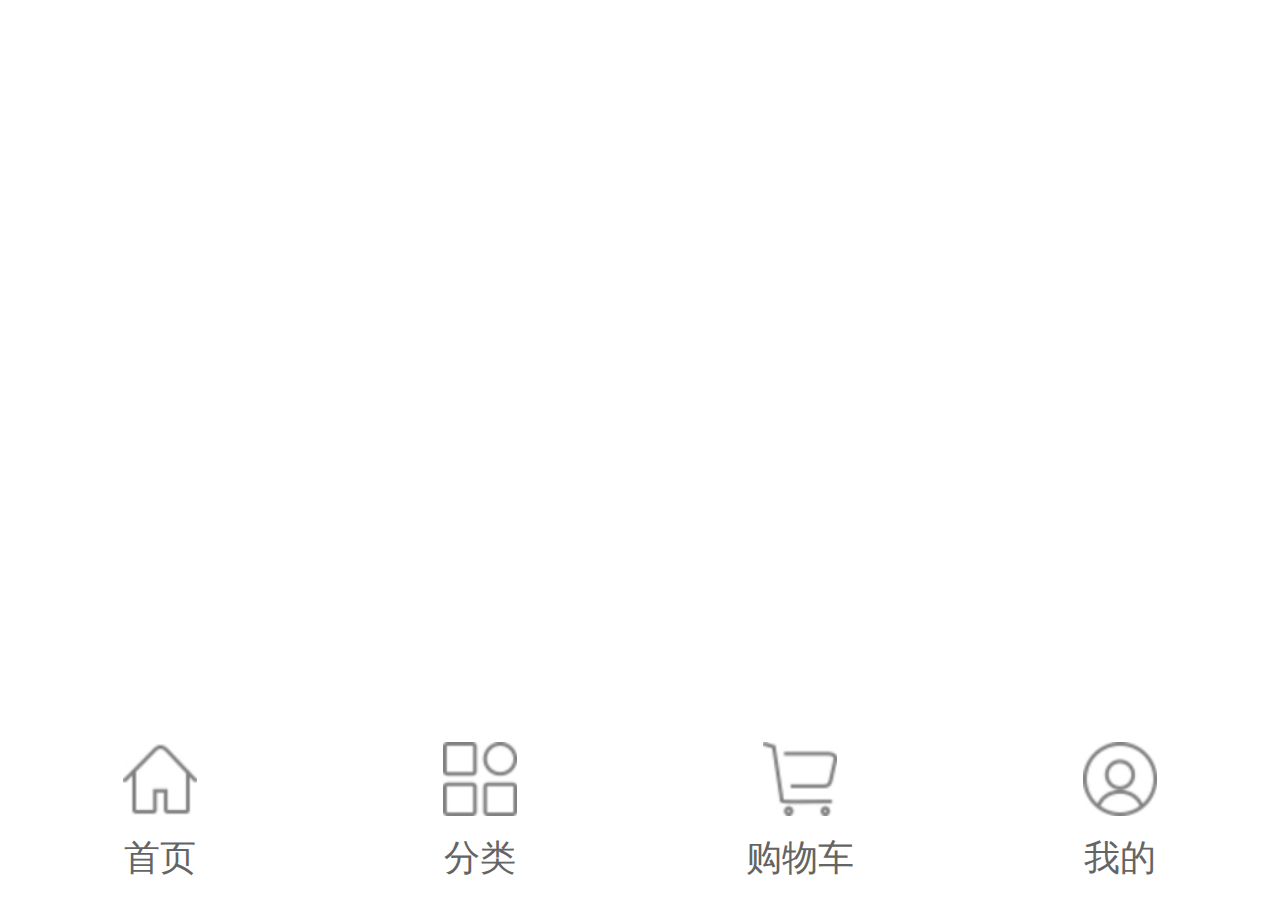
<file: index.html>
<!DOCTYPE html>
<html ng-app="ngapp">
	<head>
		<meta charset="UTF-8">
		<meta name="viewport" content="width=device-width,initial-scale=1,minimum-scale=1,maximum-scale=1,user-scalable=no" />
		<title></title>
		<link rel="stylesheet" type="text/css" href="css/swiper-3.4.1.min.css"/>
		<link rel="stylesheet" type="text/css" href="css/ba.css"/>
		<link rel="stylesheet" type="text/css" href="http://at.alicdn.com/t/font_8ykwuz4tbm5f80k9.css"/>
		<link rel="stylesheet" type="text/css" href="css/main.css"/>
		<link rel="stylesheet" type="text/css" href="css/home-page.css"/>
		<link rel="stylesheet" type="text/css" href="css/my_page.css"/>
		<link rel="stylesheet" type="text/css" href="css/goodsClass_page.css"/>
		<link rel="stylesheet" type="text/css" href="css/shopingCart_page.css"/>
	</head>
	<body ng-controller="main" >
		
		
		<div class="view" ui-view></div>
		
		
		
		<footer class="public-footer" id="public-footer">
			<ul>
				<li class="home" ng-click="goPage('/home')">
					<a href="javascript:;">
						<i ng-class="{true:'active',false:''}[url=='/home']"></i>
						<span>首页</span>
					</a>
				</li>
				<li class="classify" ng-click="goPage('/goodsClass')">
					<a href="javascript:;">
						<i ng-class="{true:'active',false:''}[url=='/goodsClass']"></i>
						<span>分类</span>
					</a>
				</li>
				<li class="shopping-cart" ng-click="goPage('/shopingCart')">
					<a href="javascript:;">
						<i ng-class="{true:'active',false:''}[url=='/shopingCart']"></i>
						<span>购物车</span>
						<span class="goods-num"></span>
					</a>
				</li>
				<li class="my" ng-click="goPage('/my')">
					<a href="javascript:;">
						<i ng-class="{true:'active',false:''}[url=='/my']"></i>
						<span>我的</span>
					</a>
				</li>
			</ul>
		</footer>
		<script src="js/angular.min.js"></script>
		<script src="js/angular-ui-router.js"></script>
		<script src="http://libs.baidu.com/jquery/2.0.0/jquery.min.js"></script>
		<script src="js/swiper-3.4.1.min.js"></script>
		<script src="js/iscroll.js" type="text/javascript" charset="utf-8"></script>
		<script src="js/ng-inertiaScroll.js" type="text/javascript" charset="utf-8"></script>
		<script src="js/main.js"></script>
	</body>
</html>
</file>
<file: css/ba.css>
html,
body,
div,
span,
applet,
object,
iframe,
h1,
h2,
h3,
h4,
h5,
h6,
p,
blockquote,
pre,
a,
abbr,
acronym,
address,
big,
cite,
code,
del,
dfn,
em,
font,
img,
ins,
kbd,
q,
s,
samp,
small,
strike,
strong,
sub,
sup,
tt,
var,
dd,
dl,
dt,
li,
ol,
ul,
fieldset,
form,
label,
legend {
  margin: 0;
  padding: 0;
  border: 0;
  outline: 0;
}
img {
  border: none;
}
p {
  margin-bottom: 0;
}
body,
a,
input,
button {
  font-family: "Microsoft Yahei", "Droid Sans Fallback", "Arial", "Helvetica", "sans-serif", "宋体";
  font-size: 14px;
  outline: none;
  color: #666;
  text-decoration: none;
}
ul {
  list-style-type: none;
  padding: 0;
  margin: 0;
}
a {
  color: #428bca;
}
a:hover {
  text-decoration: none;
}
table {
  text-align: center;
  vertical-align: middle;
}
th {
  text-align: center;
  vertical-align: middle;
}
/*通用*/
.flt {
  float: left;
}
.frt {
  float: right;
}
.clr {
  clear: both;
}
.mt5 {
  margin-top: 5px;
}
.mt10 {
  margin-top: 10px;
}
.mt15 {
  margin-top: 15px;
}
.mt20 {
  margin-top: 20px;
}
.mt5-i {
  margin-top: 5px ! important;
}
.mt10-i {
  margin-top: 10px ! important;
}
.mt15-i {
  margin-top: 15px ! important;
}
.mt20-i {
  margin-top: 20px ! important;
}
.mb5 {
  margin-bottom: 5px;
}
.mb10 {
  margin-bottom: 10px;
}
.mb15 {
  margin-bottom: 15px;
}
.mb20 {
  margin-bottom: 20px;
}
.mb5-i {
  margin-bottom: 5px ! important;
}
.mb10-i {
  margin-bottom: 10px ! important;
}
.mb15-i {
  margin-bottom: 15px ! important;
}
.mb20-i {
  margin-bottom: 20px ! important;
}
.ml5 {
  margin-left: 5px;
}
.ml10 {
  margin-left: 10px;
}
.ml15 {
  margin-left: 15px;
}
.ml20 {
  margin-left: 20px;
}
.ml5-i {
  margin-left: 5px ! important;
}
.ml10-i {
  margin-left: 10px ! important;
}
.ml15-i {
  margin-left: 15px ! important;
}
.ml20-i {
  margin-left: 20px ! important;
}
.mr5 {
  margin-right: 5px;
}
.mr10 {
  margin-right: 10px;
}
.mr15 {
  margin-right: 15px;
}
.mr20 {
  margin-right: 20px;
}
.mr5-i {
  margin-right: 5px ! important;
}
.mr10-i {
  margin-right: 10px ! important;
}
.mr15-i {
  margin-right: 15px ! important;
}
.mr20-i {
  margin-right: 20px ! important;
}
.pt5 {
  padding-top: 5px;
}
.pt10 {
  padding-top: 10px;
}
.pt15 {
  padding-top: 15px;
}
.pt20 {
  padding-top: 20px;
}
.pt5-i {
  padding-top: 5px ! important;
}
.pt10-i {
  padding-top: 10px ! important;
}
.pt15-i {
  padding-top: 15px ! important;
}
.pt20-i {
  padding-top: 20px ! important;
}
.pb5 {
  padding-bottom: 5px;
}
.pb10 {
  padding-bottom: 10px;
}
.pb15 {
  padding-bottom: 15px;
}
.pb20 {
  padding-bottom: 20px;
}
.pb5-i {
  padding-bottom: 5px ! important;
}
.pb10-i {
  padding-bottom: 10px ! important;
}
.pb15-i {
  padding-bottom: 15px ! important;
}
.pb20-i {
  padding-bottom: 20px ! important;
}
.pr5 {
  padding-right: 5px;
}
.pr10 {
  padding-right: 10px;
}
.pr15 {
  padding-right: 15px;
}
.pr20 {
  padding-right: 20px;
}
.pr5-i {
  padding-right: 5px ! important;
}
.pr10-i {
  padding-right: 10px ! important;
}
.pr15-i {
  padding-right: 15px ! important;
}
.pr20-i {
  padding-right: 20px ! important;
}
.pl5 {
  padding-left: 5px;
}
.pl10 {
  padding-left: 10px;
}
.pl15 {
  padding-left: 15px;
}
.pl20 {
  padding-left: 20px;
}
.pl5-i {
  padding-left: 5px ! important;
}
.pl10-i {
  padding-left: 10px ! important;
}
.pl15-i {
  padding-left: 15px ! important;
}
.pl20-i {
  padding-left: 20px ! important;
}
.block-center {
  display: block;
  margin-left: auto;
  margin-right: auto;
}
.fz12 {
  font-size: 12px ! important;
}
.fz14 {
  font-size: 14px ! important;
}
.fz16 {
  font-size: 16px ! important;
}
.fz18 {
  font-size: 18px ! important;
}
.pre {
  position: relative ! important;
}
.c-w {
  color: #fff;
}
.c-b {
  color: #000;
}
.c-9 {
  color: #999;
}
.c-6 {
  color: #666;
}
.c-3 {
  color: #333;
}
.c-w-i {
  color: #fff ! important;
}
.c-b-i {
  color: #000 ! important;
}
.c-9-i {
  color: #999 ! important;
}
.c-6-i {
  color: #666 ! important;
}
.c-3-i {
  color: #333 ! important;
}
.t-c {
  text-align: center;
}
.t-c-i {
  text-align: center ! important;
}
.l-c {
  vertical-align: middle;
}
.l-c-i {
  vertical-align: middle ! important;
}
.bz-bb {
  box-sizing: border-box;
  -moz-box-sizing: border-box;
  -webkit-box-sizing: border-box;
}
.bz-cb {
  box-sizing: content-box;
  -moz-box-sizing: content-box;
  -webkit-box-sizing: content-box;
}
.bc-w {
  background: #fff;
}
.bc-w-i {
  background: #fff ! important;
}
.fw-in {
  font-weight: inherit ! important;
}
.fw-b {
  font-weight: bold;
}
.cs-p {
  cursor: pointer ! important;
}
.clearfix:after {
  content: "";
  display: block;
  clear: both;
}
.w1000 {
  width: 1000px;
  margin-left: auto;
  margin-right: auto;
}
.w1024 {
  width: 1024px;
  margin-left: auto;
  margin-right: auto;
}
.w900 {
  width: 900px;
  margin-left: auto;
  margin-right: auto;
}
@media (max-width: 1442px) {
  html {
    font-size: 225px;
  }
}
@media (max-width: 1282px) {
  html {
    font-size: 200px;
  }
}
@media (max-width: 1026px) {
  html {
    font-size: 160px;
  }
}
@media (max-width: 962px) {
  html {
    font-size: 150px;
  }
}
@media (max-width: 952px) {
  html {
    font-size: 148.4375px;
  }
}
@media (max-width: 902px) {
  html {
    font-size: 140.625px;
  }
}
@media (max-width: 802px) {
  html {
    font-size: 125px;
  }
}
@media (max-width: 775px) {
  html {
    font-size: 120.78125px;
  }
}
@media (max-width: 770px) {
  html {
    font-size: 120px;
  }
}
@media (max-width: 738px) {
  html {
    font-size: 115px;
  }
}
@media (max-width: 734px) {
  html {
    font-size: 114.375px;
  }
}
@media (max-width: 733px) {
  html {
    font-size: 114.21875px;
  }
}
@media (max-width: 669px) {
  html {
    font-size: 104.21875px;
  }
}
@media (max-width: 642px) {
  html {
    font-size: 100px;
  }
}
@media (max-width: 602px) {
  html {
    font-size: 93.75px;
  }
}
@media (max-width: 570px) {
  html {
    font-size: 88.75px;
  }
}
@media (max-width: 535px) {
  html {
    font-size: 83.28125px;
  }
}
@media (max-width: 437px) {
  html {
    font-size: 67.96875px;
  }
}
@media (max-width: 416px) {
  html {
    font-size: 64.6875px;
  }
}
@media (max-width: 413px) {
  html {
    font-size: 64.21875px;
  }
}
@media (max-width: 386px) {
  html {
    font-size: 60px;
  }
}
@media (max-width: 377px) {
  html {
    font-size: 58.59375px;
  }
}
@media (max-width: 362px) {
  html {
    font-size: 56.25px;
  }
}
@media (max-width: 322px) {
  html {
    font-size: 50px;
  }
}
</file>
<file: css/main.css>
html,
body {
  height: 100%;
}
a {
  -webkit-tap-highlight-color: rgba(0, 0, 0, 0) !important;
}
.public-footer {
  background-color: #fff;
  position: fixed;
  left: 0;
  bottom: 0;
  height: 0.92rem;
  width: 100%;
  z-index: 99;
}
.public-footer ul {
  display: flex;
  justify-content: space-around;
  width: 100%;
  height: 100%;
}
.public-footer ul li {
  width: 0.92rem;
  height: 100%;
}
.public-footer ul li a {
  display: block;
}
.public-footer ul li a i {
  display: block;
  width: 0.37rem;
  height: 0.37rem;
  margin: 0.13rem auto 0.09rem;
}
.public-footer ul li a span {
  display: block;
  font-size: 0.18rem;
  text-align: center;
  color: #646464;
}
.public-footer ul li.home i {
  background: url("../images/icon/icon-sy.jpg") no-repeat center;
  background-size: cover;
}
.public-footer ul li.home i.active {
  background: url("../images/icon/icon-sy-on.jpg") no-repeat center;
  background-size: cover;
}
.public-footer ul li.classify i {
  background: url("../images/icon/icon-fl.jpg") no-repeat center;
  background-size: cover;
}
.public-footer ul li.classify i.active {
  background: url("../images/icon/icon-fl-on.jpg") no-repeat center;
  background-size: cover;
}
.public-footer ul li.shopping-cart i {
  background: url("../images/icon/icon-car.jpg") no-repeat center;
  background-size: cover;
}
.public-footer ul li.shopping-cart i.active {
  background: url("../images/icon/icon-car-on.jpg") no-repeat center;
  background-size: cover;
}
.public-footer ul li.my i {
  background: url("../images/icon/icon-wd.jpg") no-repeat center;
  background-size: cover;
}
.public-footer ul li.my i.active {
  background: url("../images/icon/icon-wd-on.jpg") no-repeat center;
  background-size: cover;
}
</file>
<file: css/home-page.css>
.home-page {
  padding-bottom: 0.92rem;
}
.home-page .header-bar {
  height: 0.8rem;
  background-color: #f9f9f9;
}
.home-page .header-bar .address {
  height: 100%;
  margin-left: 0.3rem;
  float: left;
  font-size: 0.18rem;
  line-height: 0.8rem;
}
.home-page .header-bar .address span {
  display: inline-block;
  max-width: 4rem;
  white-space: nowrap;
  overflow: hidden;
  text-overflow: ellipsis;
}
.home-page .header-bar .address span.iconfont {
  padding-left: 0.1rem;
}
.home-page .header-bar .message {
  position: relative;
  float: right;
  margin-right: 0.26rem;
  line-height: 0.8rem;
}
.home-page .header-bar .message .iconfont {
  font-size: 0.32rem;
}
.home-page .header-bar .message .dot {
  position: absolute;
  right: 0;
  top: 30%;
  width: 0.1rem;
  height: 0.1rem;
  background-color: #ff6808;
  border-radius: 50%;
}
.home-page .banner {
  width: 100%;
}
.home-page .banner .swiper-container {
  background-color: #f9f9f9;
  width: 100%;
}
.home-page .banner .swiper-container img {
  display: block;
  width: 100%;
}
.home-page .banner .swiper-container .swiper-pagination {
  left: auto;
  right: 0;
  width: auto;
}
.home-page .banner .swiper-container .swiper-pagination span {
  background-color: transparent;
  border: 1px solid #fff;
  margin: 0 0.02rem;
}
.home-page .banner .swiper-container .swiper-pagination .swiper-pagination-bullet-active {
  background-color: #fdce28;
  border: none;
}
.home-page .banner .search-box {
  height: 0.9rem;
  box-sizing: border-box;
  border-bottom: 1px solid #f6f6f6;
  overflow: hidden;
}
.home-page .banner .search-box .sub-box {
  position: relative;
  margin: 0.18rem auto;
  width: 5.7rem;
  height: 0.54rem;
}
.home-page .banner .search-box .sub-box input {
  width: 100%;
  height: 100%;
  padding: 0 0 0 0.64rem;
  border: none;
  background-color: #f3f3f3;
  border-radius: 0.27rem;
  box-sizing: border-box;
}
.home-page .banner .search-box .sub-box input::-webkit-input-placeholder {
  /* WebKit browsers */
  color: #7a7a7a;
}
.home-page .banner .search-box .sub-box input:-moz-placeholder {
  /* Mozilla Firefox 4 to 18 */
  color: #7a7a7a;
}
.home-page .banner .search-box .sub-box input::-moz-placeholder {
  /* Mozilla Firefox 19+ */
  color: #7a7a7a;
}
.home-page .banner .search-box .sub-box input:-ms-input-placeholder {
  /* Internet Explorer 10+ */
  color: #7a7a7a;
}
.home-page .banner .search-box .sub-box .iconfont {
  position: absolute;
  left: 0.2rem;
  top: 0.16rem;
  font-size: 0.2rem;
  color: #fe6601;
}
.home-page .bb20 {
  border-bottom: 0.2rem solid #f3f3f3;
}
.home-page nav ul {
  display: flex;
  justify-content: space-between;
  flex-wrap: wrap;
}
.home-page nav ul li {
  width: 0.98rem;
  padding: 0.17rem 0.1rem;
}
.home-page nav ul li a {
  display: block;
}
.home-page nav ul li a img {
  display: block;
  margin: 0 auto;
  width: 0.72rem;
  height: 0.72rem;
}
.home-page nav ul li a span {
  display: block;
  text-align: center;
  font-size: 0.18rem;
  color: #373737;
  line-height: 0.3rem;
}
.home-page .content .cn-title {
  position: relative;
  text-align: center;
  font-weight: normal;
  line-height: 0.78rem;
  color: #252525;
  border-bottom: 2px solid #f3f3f3;
}
.home-page .content .cn-title h2 {
  font-weight: normal;
  font-size: 0.24rem;
}
.home-page .content .cn-title span {
  position: absolute;
  font-size: 0.22rem;
  right: 0.28rem;
  top: 0;
  color: #a2a2a2;
}
.home-page .content .cn-title span i {
  font-size: 0.07rem;
}
.home-page .content .bargain-price .goods-wrapper-scroll {
  position: relative;
  z-index: 1;
  height: 3.8rem;
  width: 100%;
  overflow: auto;
  -ms-touch-action: none;
}
.home-page .content .bargain-price .goods-wrapper-scroll .scroller {
  position: absolute;
  z-index: 1;
  width: 14.4rem;
}
.home-page .content .bargain-price .goods-wrapper-scroll .scroller ul {
  height: 100%;
  width: 100%;
}
.home-page .content .bargain-price .goods-wrapper-scroll .scroller ul li {
  position: relative;
  float: left;
  width: 2.4rem;
  height: 3.8rem;
  overflow: hidden;
  border-right: 0.1rem solid #f3f3f3;
  padding: 0.14rem;
  box-sizing: border-box;
}
.home-page .content .bargain-price .goods-wrapper-scroll .scroller ul li:last-child {
  border-right: 0;
}
.home-page .content .bargain-price .goods-wrapper-scroll .scroller ul li img {
  display: block;
  width: 2rem;
  height: 2rem;
  margin: 0 auto;
}
.home-page .content .bargain-price .goods-wrapper-scroll .scroller ul li p {
  padding-top: 0.1rem;
  font-size: 0.23rem;
  color: #000;
  line-height: 0.35rem;
  height: 0.7rem;
}
.home-page .content .bargain-price .goods-wrapper-scroll .scroller ul li p .icon {
  font-size: 0.15rem;
  background-color: #fe6905;
  border-radius: 0.07rem;
  padding: 0 0.08rem;
  color: #fff;
}
.home-page .content .bargain-price .goods-wrapper-scroll .scroller ul li p .brand {
  padding: 0 0.1rem;
}
.home-page .content .bargain-price .goods-wrapper-scroll .scroller ul li s {
  font-size: 0.15rem;
}
.home-page .content .bargain-price .goods-wrapper-scroll .scroller ul li .current-price {
  display: block;
  font-size: 0.17rem;
  color: #fe6905;
}
.home-page .content .bargain-price .goods-wrapper-scroll .scroller ul li .iconfont {
  display: block;
  position: absolute;
  right: 0.14rem;
  bottom: 0.17rem;
  width: 0.36rem;
  height: 0.36rem;
  border: 1px solid #dcdcdc;
  border-radius: 50%;
  font-size: 0.24rem;
  color: #fe6f0f;
  text-align: center;
  line-height: 0.36rem;
}
.home-page .content .recommend ul li {
  position: relative;
  border-top: 1px solid #f3f3f3;
}
.home-page .content .recommend ul li img {
  float: left;
  width: 1.69rem;
  height: 1.69rem;
}
.home-page .content .recommend ul li .info {
  float: left;
  padding-top: 0.13rem;
}
.home-page .content .recommend ul li .info .info-content {
  font: 0.22rem/0.72rem "微软雅黑";
  color: #000;
}
.home-page .content .recommend ul li .info .info-content .brand {
  padding-right: 0.2rem;
}
.home-page .content .recommend ul li .info .price-wrap {
  line-height: 0.72rem;
}
.home-page .content .recommend ul li .info .price-wrap .current-price {
  color: #ff3800;
  font-size: 0.17rem;
}
.home-page .content .recommend ul li .info .price-wrap .offlinePrice {
  font-size: 0.14rem;
}
.home-page .content .recommend ul li .buy {
  position: absolute;
  right: 0.26rem;
  bottom: 0.36rem;
  width: 1.15rem;
  height: 0.35rem;
  background-color: #ff6f0f;
  border: 1px solid #ff5c01;
  box-sizing: border-box;
  color: #fff;
  text-align: center;
  line-height: 0.35rem;
  border-radius: 0.07rem;
}
.home-page .content .recComm {
  border-bottom: 0.15rem solid #f3f3f3;
}
.home-page .content .recComm:last-child {
  border: none;
}
.home-page .content .recComm .title-img {
  display: block;
  height: 1.95rem;
}
.home-page .content .recComm ul {
  display: flex;
  flex-wrap: wrap;
  justify-content: space-between;
  background-color: #f3f3f3;
}
.home-page .content .recComm ul li {
  width: 2.1rem;
  background-color: #fff;
  margin-bottom: 0.05rem;
}
.home-page .content .recComm ul li a {
  position: relative;
  display: block;
}
.home-page .content .recComm ul li a .img-wrap {
  height: 2.1rem;
  overflow: hidden;
}
.home-page .content .recComm ul li a .img-wrap img {
  width: 100%;
}
.home-page .content .recComm ul li a h4 {
  height: 0.8rem;
  font-size: 0.21rem;
  color: #000;
  padding-left: 0.16rem;
  line-height: 0.4rem;
}
.home-page .content .recComm ul li a s {
  display: block;
  font-size: 0.15rem;
  color: #c0c0c0;
  padding-left: 0.16rem;
  line-height: 0.4rem;
}
.home-page .content .recComm ul li a .current-price {
  display: block;
  font-size: 0.17rem;
  color: #fe6905;
  padding-left: 0.16rem;
  line-height: 0.4rem;
}
.home-page .content .recComm ul li a .iconfont {
  display: block;
  position: absolute;
  right: 0.14rem;
  bottom: 0.17rem;
  width: 0.36rem;
  height: 0.36rem;
  border: 1px solid #dcdcdc;
  border-radius: 50%;
  font-size: 0.24rem;
  color: #fe6f0f;
  text-align: center;
  line-height: 0.36rem;
}
</file>
<file: css/my_page.css>
.my-page {
  color: #000;
}
.my-page header .header-bar {
  position: relative;
  height: 2.15rem;
  background: #fece24;
  line-height: 2.15rem;
  /* Old browsers */
  background: -moz-linear-gradient(top, #fece24 0%, #fee01e 100%);
  /* FF3.6-15 */
  background: -webkit-linear-gradient(top, #fece24 0%, #fee01e 100%);
  /* Chrome10-25,Safari5.1-6 */
  background: linear-gradient(to bottom, #fece24 0%, #fee01e 100%);
  /* W3C, IE10+, FF16+, Chrome26+, Opera12+, Safari7+ */
  filter: progid:DXImageTransform.Microsoft.gradient(startColorstr='#fece24', endColorstr='#fee01e', GradientType=0);
}
.my-page header .header-bar .user-head {
  display: inline-block;
  width: 0.85rem;
  height: 0.85rem;
  margin-left: 8.5%;
  border-radius: 50%;
  background: #ffe639;
  font-size: 0.6rem;
  color: #fff;
  line-height: 0.85rem;
  text-align: center;
  /* Old browsers */
  background: -moz-linear-gradient(top, #ffe639 0%, #fece24 100%);
  /* FF3.6-15 */
  background: -webkit-linear-gradient(top, #ffe639 0%, #fece24 100%);
  /* Chrome10-25,Safari5.1-6 */
  background: linear-gradient(to bottom, #ffe639 0%, #fece24 100%);
  /* W3C, IE10+, FF16+, Chrome26+, Opera12+, Safari7+ */
  filter: progid:DXImageTransform.Microsoft.gradient(startColorstr='#ffe639', endColorstr='#fece24', GradientType=0);
}
.my-page header .header-bar .username {
  display: inline-block;
  margin-left: 0.48rem;
  font-size: 0.25rem;
}
.my-page header .header-bar .username .s-icon {
  font-size: 0.08rem;
  padding: 0 0 0.01rem 0.05rem;
}
.my-page header .header-bar .message {
  position: absolute;
  right: 0.25rem;
  top: 0.16rem;
  float: right;
  line-height: initial;
}
.my-page header .header-bar .message .iconfont {
  font-size: 0.32rem;
}
.my-page header .header-bar .message .dot {
  position: absolute;
  right: 0;
  top: 14%;
  width: 0.1rem;
  height: 0.1rem;
  background-color: #ff6808;
  border-radius: 50%;
}
.my-page header .select {
  height: 0.9rem;
}
.my-page header .select .card {
  position: relative;
  float: left;
  width: 50%;
  height: 100%;
}
.my-page header .select .card .txt {
  float: left;
}
.my-page header .select .card .txt h3 {
  padding-top: 0.13rem;
  line-height: 0.32rem;
  font-size: 0.2rem;
  font-weight: normal;
}
.my-page header .select .card .txt p {
  line-height: 0.28rem;
  color: #ff7a25;
  text-align: center;
}
.my-page header .select .card:after {
  position: absolute;
  right: -1px;
  top: 50%;
  margin-top: -0.22rem;
  display: block;
  content: "";
  width: 0.01rem;
  height: 0.44rem;
  background-color: #f6f6f6;
}
.my-page header .select .iconfont {
  float: left;
  width: 0.39rem;
  height: 0.39rem;
  border: 2px solid #525252;
  border-radius: 50%;
  font-size: 0.18rem;
  font-weight: bold;
  line-height: 0.39rem;
  text-align: center;
  margin: 0.25rem 0.24rem 0 0.37rem;
}
.my-page header .select .coupon {
  float: left;
  width: 50%;
  height: 100%;
}
.my-page header .select .coupon .txt {
  float: left;
}
.my-page header .select .coupon .txt h3 {
  padding-top: 0.13rem;
  line-height: 0.32rem;
  font-size: 0.2rem;
  font-weight: normal;
}
.my-page header .select .coupon .txt p {
  line-height: 0.28rem;
  text-align: center;
}
.my-page header .select .coupon .txt p span {
  color: #ff7a25;
  padding: 0 0.04rem;
}
.my-page nav {
  border-top: 0.2rem solid #f3f3f3;
  border-bottom: 0.2rem solid #f3f3f3;
}
.my-page nav .indent {
  line-height: 0.79rem;
  border-bottom: 1px solid #f3f3f3;
}
.my-page nav .indent span {
  float: left;
  padding-left: 0.44rem;
}
.my-page nav .indent i {
  float: right;
  padding-right: 0.33rem;
  font-size: 0.16rem;
}
.my-page nav .nav-wrap {
  display: flex;
}
.my-page nav .nav-wrap .nav-list {
  width: 25%;
  text-align: center;
}
.my-page nav .nav-wrap .nav-list .iconfont {
  display: block;
  padding-top: 0.27rem;
  font-size: 0.3rem;
}
.my-page nav .nav-wrap .nav-list span {
  display: block;
  line-height: 0.62rem;
}
.my-page .menu {
  border-bottom: 1px solid #f3f3f3;
}
.my-page .menu li {
  line-height: 0.72rem;
}
.my-page .menu li:after {
  content: "";
  display: block;
  clear: both;
  height: 0;
  visibility: hidden;
}
.my-page .menu li .menu-icon {
  float: left;
  width: 17%;
  font-size: 0.26rem;
  padding-left: 3%;
  box-sizing: border-box;
  text-align: center;
}
.my-page .menu li .content {
  float: left;
  width: 83%;
  font-size: 0.26rem;
  border-bottom: 1px solid #f3f3f3;
}
.my-page .menu li .content .arrow-right {
  float: right;
  padding-right: 0.33rem;
  font-size: 0.2rem;
  color: #d3d3d3;
}
.my-page .menu li .content .arrow-right .iconfont {
  font-size: 0.16rem;
  color: #6d6d6d;
  padding-left: 0.16rem;
}
.my-page .menu li:last-child .content {
  border-bottom: 0 none;
}
.my-page .service {
  text-align: center;
  font-size: 0.2rem;
  color: #d1d1d1;
  line-height: 0.96rem;
}
.my-page .service span {
  color: #42a3f2;
  padding-left: 0.1rem;
}
.my-page .bottom-line {
  width: 100%;
  position: fixed;
  left: 0;
  bottom: 0.92rem;
  height: 0.08rem;
  background-color: #f3f3f3;
}
</file>
<file: css/goodsClass_page.css>
.goodsClass-page {
  height: 98.31%;
}
.goodsClass-page header {
  height: 0.77rem;
  overflow: hidden;
}
.goodsClass-page header .search-box {
  position: relative;
  width: 5.88rem;
  height: 0.5rem;
  margin: 0.14rem auto;
}
.goodsClass-page header .search-box input {
  width: 100%;
  height: 100%;
  border: 0 none;
  background-color: #f3f3f3;
  border-radius: 0.05rem;
  padding-left: 0.8rem;
  box-sizing: border-box;
}
.goodsClass-page header .search-box .iconfont {
  position: absolute;
  left: 0.28rem;
  top: 50%;
  margin-top: -0.12rem;
  font-size: 0.2rem;
}
.goodsClass-page .content {
  border-top: 0.02rem solid #dbdbdb;
}
.goodsClass-page .content .menu-wrap {
  float: left;
  overflow: auto;
  width: 1.33rem;
  border-right: 0.01rem solid #dbdbdb;
}
.goodsClass-page .content .menu-wrap .outer-menu {
  width: 100%;
}
.goodsClass-page .content .menu-wrap .outer-menu .outer-list {
  line-height: 0.8rem;
  text-align: center;
  border-bottom: 0.01rem solid #f6f6f6;
  border-left: 0.05rem solid transparent;
  box-sizing: border-box;
}
.goodsClass-page .content .menu-wrap .outer-menu .outer-list a {
  font-size: 0.21rem;
  color: #000;
}
.goodsClass-page .content .menu-wrap .outer-menu .outer-list.active {
  border-left: 0.05rem solid #ff5601;
  background-color: #f3f3f3;
}
.goodsClass-page .content .menu-wrap .outer-menu .outer-list.active .inside-menu {
  background-color: #f3f3f3;
}
.goodsClass-page .content .menu-wrap .outer-menu .outer-list .inside-menu {
  position: relative;
  left: -0.05rem;
  z-index: 2;
  width: 1.33rem;
  display: none;
  background-color: #fff;
}
.goodsClass-page .content .menu-wrap .outer-menu .outer-list .inside-menu li {
  border-bottom: 0.01rem solid #f6f6f6;
  text-align: initial;
  padding-left: 0.19rem;
  box-sizing: border-box;
}
.goodsClass-page .content .menu-wrap .outer-menu .outer-list .inside-menu li a {
  position: relative;
  padding-left: 0.08rem;
  white-space: nowrap;
  text-overflow: ellipsis;
  overflow: hidden;
  display: block;
}
.goodsClass-page .content .menu-wrap .outer-menu .outer-list .inside-menu li.active a:after {
  position: absolute;
  z-index: 10;
  left: 0;
  top: 50%;
  margin-top: -0.12rem;
  content: "";
  display: block;
  height: 0.24rem;
  width: 0.05rem;
  background-color: #ff5601;
}
.goodsClass-page .content .content-goodslist {
  width: 100%;
  padding-left: 1.34rem;
  box-sizing: border-box;
}
.goodsClass-page .content .content-goodslist .filter {
  line-height: 0.78rem;
  text-align: center;
  background-color: #f3f3f3;
}
.goodsClass-page .content .content-goodslist .filter .iconfont {
  font-size: 0.1rem;
}
.goodsClass-page .content .content-goodslist .goodsList-wrap {
  overflow: auto;
  position: relative;
  z-index: 1;
  -ms-touch-action: none;
}
.goodsClass-page .content .content-goodslist .goodsList-wrap ul {
  position: absolute;
  z-index: 1;
  height: auto;
  width: 100%;
}
.goodsClass-page .content .content-goodslist .goodsList-wrap ul li {
  border-bottom: 0.01rem solid #f7f7f7;
}
.goodsClass-page .content .content-goodslist .goodsList-wrap ul li a {
  position: relative;
  display: block;
  height: 1.4rem;
}
.goodsClass-page .content .content-goodslist .goodsList-wrap ul li a .img-wrap {
  float: left;
  width: 1.4rem;
  height: 100%;
  overflow: hidden;
}
.goodsClass-page .content .content-goodslist .goodsList-wrap ul li a .img-wrap img {
  width: 100%;
  transform: scale(1);
}
.goodsClass-page .content .content-goodslist .goodsList-wrap ul li a .goods-info {
  float: left;
  padding-left: 0.26rem;
}
.goodsClass-page .content .content-goodslist .goodsList-wrap ul li a .goods-info h3 {
  font-size: 0.2rem;
  color: #000;
  line-height: 0.6rem;
  padding-bottom: 0.3rem;
}
.goodsClass-page .content .content-goodslist .goodsList-wrap ul li a .goods-info h3 .weight {
  padding-left: 0.1rem;
}
.goodsClass-page .content .content-goodslist .goodsList-wrap ul li a .goods-info .price-wrap .price {
  font-size: 0.16rem;
  color: #ff3f00;
}
.goodsClass-page .content .content-goodslist .goodsList-wrap ul li a .goods-info .price-wrap s {
  font-size: 0.14rem;
  color: #c4c4c4;
  padding-left: 0.1rem;
}
.goodsClass-page .content .content-goodslist .goodsList-wrap ul li a .shopping-cart {
  position: absolute;
  right: 0.26rem;
  bottom: 0.22rem;
}
.goodsClass-page .content .content-goodslist .goodsList-wrap ul li a .shopping-cart .iconfont {
  display: block;
  width: 0.36rem;
  line-height: 0.36rem;
  text-align: center;
  border-radius: 50%;
  background-color: #ffcc28;
  font-size: 0.22rem;
  color: #fff;
}
</file>
<file: css/shopingCart_page.css>
.shopping-cart .shopping-header {
  height: 0.77rem;
  border-bottom: 0.01rem solid #d7d7d7;
  font: 0.29rem/0.77rem "微软雅黑";
  text-align: center;
  font-weight: bold;
}
.shopping-cart .content {
  position: relative;
  overflow: auto;
}
.shopping-cart .content.empty {
  position: fixed;
  left: 0;
  top: 0.77rem;
  width: 100%;
  background-color: #f3f3f3;
}
.shopping-cart .content.empty .tip-wrap {
  margin-top: 3rem;
  text-align: center;
}
.shopping-cart .content.empty .tip-wrap img {
  width: 1.5rem;
  height: 1.5rem;
}
.shopping-cart .content.empty .tip-wrap p {
  text-align: center;
  line-height: 0.46rem;
}
.shopping-cart .content.empty .tip-wrap a {
  display: block;
  margin: 0 auto;
  width: 1.96rem;
  height: 0.62rem;
  background-color: #ffcf25;
  font-size: 0.22rem;
  border-radius: 0.08rem;
  line-height: 0.62rem;
  color: #000000;
}
.shopping-cart .content.show-list {
  position: relative;
  z-index: 2;
  background-color: #fff;
}
.shopping-cart .content.show-list .store {
  height: 0.78rem;
  line-height: 0.78rem;
}
.shopping-cart .content.show-list .store .select-on {
  float: left;
  width: 0.78rem;
  height: 0.78rem;
  display: block;
  background: url(../images/icon/checked.png) no-repeat center;
  background-size: 0.22rem 0.22rem;
}
.shopping-cart .content.show-list .store .store-content {
  float: left;
}
.shopping-cart .content.show-list .store .store-content .store-icon {
  font-size: 0.26rem;
}
.shopping-cart .content.show-list .store .store-content .store-name {
  font-size: 0.22rem;
  padding-left: 0.36rem;
}
.shopping-cart .content.show-list .store .store-content .arrows {
  font-size: 0.16rem;
  padding-left: 0.14rem;
}
.shopping-cart .content.show-list .activity {
  height: 0.44rem;
  border-top: 0.01rem solid #f5f2ed;
  border-bottom: 0.01rem solid #f5f2ed;
  background-color: #fef4e8;
}
.shopping-cart .content.show-list .goods-list .goods-item {
  height: 1.42rem;
  border-bottom: 0.01rem solid #f5f2ed;
}
.shopping-cart .content.show-list .goods-list .goods-item .select-on {
  height: 100%;
  width: 0.78rem;
  float: left;
  background: url(../images/icon/checked.png) no-repeat center;
  background-size: 0.22rem 0.22rem;
}
.shopping-cart .content.show-list .goods-list .goods-item .goods-content {
  height: 100%;
  position: relative;
}
.shopping-cart .content.show-list .goods-list .goods-item .goods-content .img-wrap {
  float: left;
  height: 100%;
  overflow: hidden;
}
.shopping-cart .content.show-list .goods-list .goods-item .goods-content .img-wrap img {
  width: 1.42rem;
}
.shopping-cart .content.show-list .goods-list .goods-item .goods-content .goods-info {
  float: left;
  padding-left: 0.28rem;
}
.shopping-cart .content.show-list .goods-list .goods-item .goods-content .goods-info .goods-name {
  display: block;
  padding-top: 0.14rem;
  font-size: 0.2rem;
  color: #000;
  line-height: 0.33rem;
  font-weight: bold;
}
.shopping-cart .content.show-list .goods-list .goods-item .goods-content .goods-info .size {
  font-size: 0.18rem;
  line-height: 0.3rem;
  color: #494949;
}
.shopping-cart .content.show-list .goods-list .goods-item .goods-content .goods-info .price-wrap {
  padding-top: 0.23rem;
}
.shopping-cart .content.show-list .goods-list .goods-item .goods-content .goods-info .price-wrap .price {
  color: #ff4a01;
}
.shopping-cart .content.show-list .goods-list .goods-item .goods-content .goods-info .price-wrap s {
  color: #d1d1d1;
  font-size: 0.14rem;
  padding-left: 0.1rem;
}
.shopping-cart .content.show-list .goods-list .goods-item .goods-content .cart-bar {
  position: absolute;
  right: 0.26rem;
  bottom: 0.17rem;
}
.shopping-cart .content.show-list .goods-list .goods-item .goods-content .cart-bar .amount {
  float: left;
  display: inline-block;
  width: 0.45rem;
  height: 0.36rem;
  text-align: center;
  line-height: 0.36rem;
  color: #ff4a01;
}
.shopping-cart .content.show-list .goods-list .goods-item .goods-content .cart-bar .iconfont {
  float: left;
  color: #fece22;
  font-size: 0.38rem;
}
</file>
